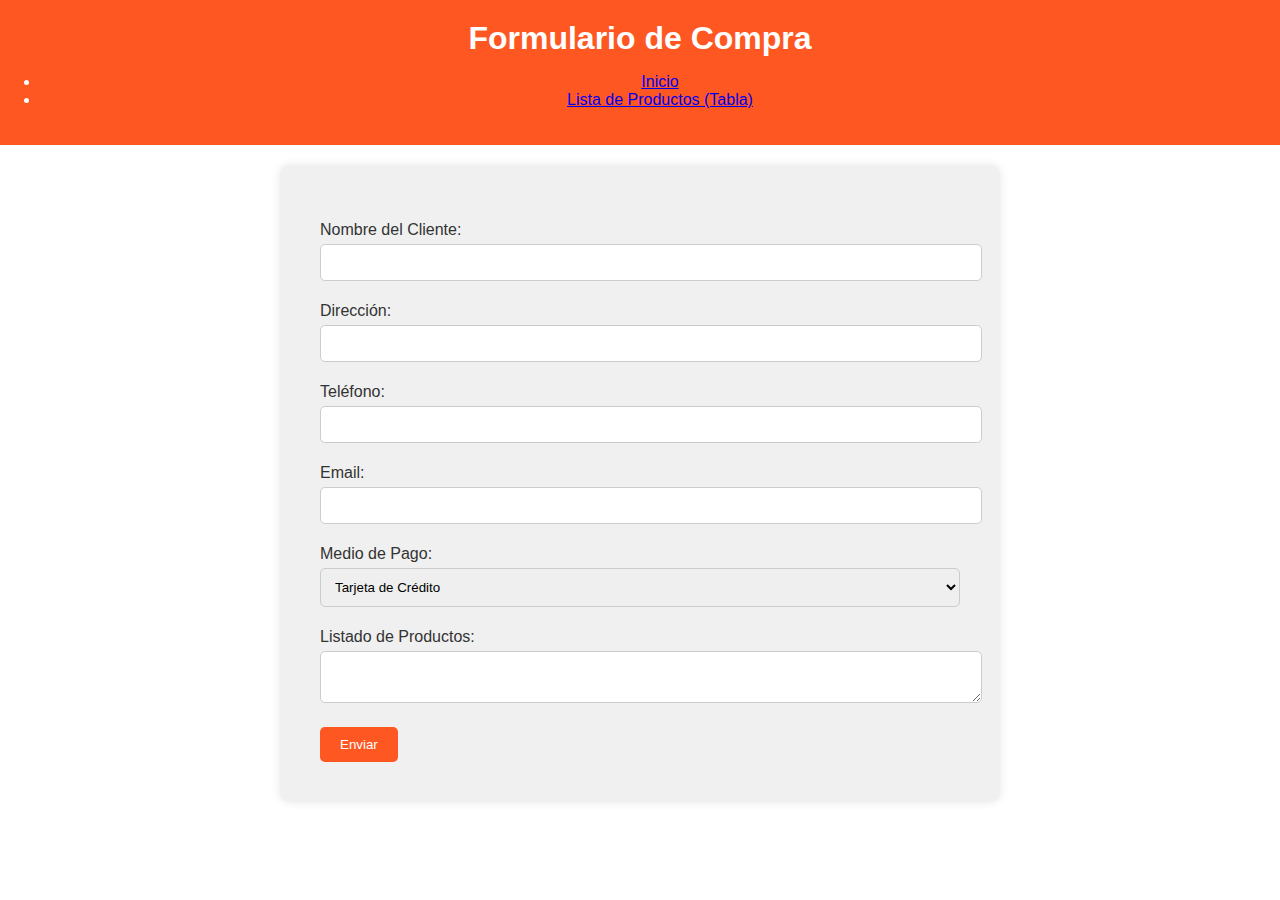
<file: Plugin-jQuery/TP1-GLDETAIL-WEB/comprar.html>
<!DOCTYPE html>
<html lang="es">
<head>
    <meta charset="UTF-8">
    <meta name="viewport" content="width=device-width, initial-scale=1.0">
    <title>Formulario de Compra</title>
    <link rel="stylesheet" href="css/compra.css">

</head>
<body>
    <header>
        <h1>Formulario de Compra</h1>
        <nav>
            <ul>
                <li><a href="index.html">Inicio</a></li>
                <li><a href="listado_tabla.html">Lista de Productos (Tabla)</a></li>
            </ul>
        </nav>
    </header>
    <main>
        <form action="confirmacion.html" method="POST">
            <p>Nombre del Cliente:<br><input type="text" name="nombre" required></p>
            <p>Dirección:<br><input type="text" name="direccion" required></p>
            <p>Teléfono:<br><input type="tel" name="telefono" required></p>
            <p>Email:<br><input type="email" name="email" required></p>
            <p>Medio de Pago:<br>
                <select name="pago" required>
                    <option value="tarjeta">Tarjeta de Crédito</option>
                    <option value="efectivo">Efectivo</option>
                    <option value="transferencia">Transferencia Bancaria</option>
                </select>
            </p>
            <p>Listado de Productos:<br>
                <textarea name="productos" required></textarea>
            </p>
            <input type="submit" value="Enviar">
        </form>
    </main>
</body>
</html>
</file>
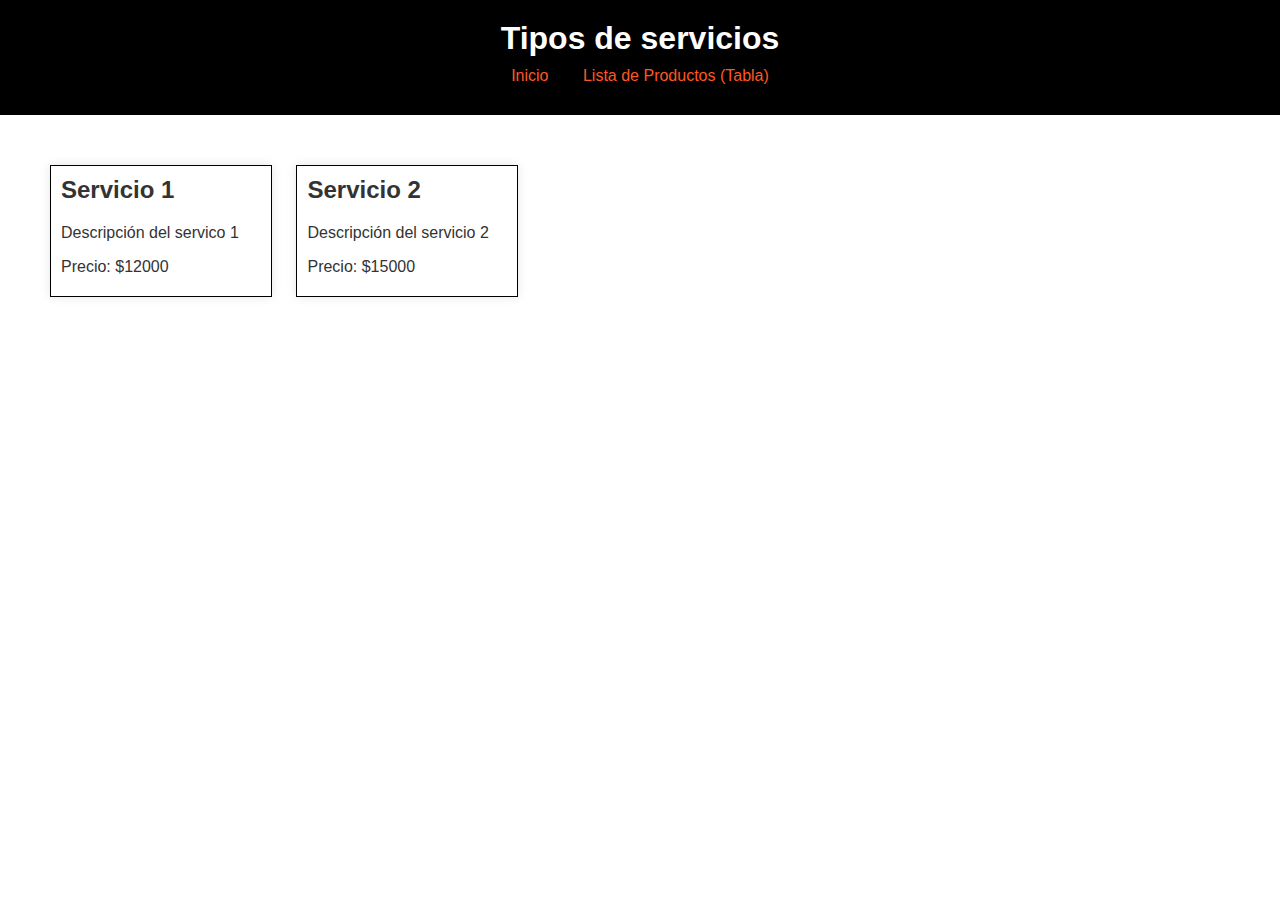
<file: Plugin-jQuery/TP1-GLDETAIL-WEB/servicios.html>
<!DOCTYPE html>
<html lang="es">
    <link rel="stylesheet" href="css/servicio.css">

<head>
    <meta charset="UTF-8">
    <meta name="viewport" content="width=device-width, initial-scale=1.0">
    <title>Tipos de servicios</title>
    <style>
        .product-box {
            border: 1px solid #000;
            padding: 10px;
            margin: 10px;
            display: inline-block;
            width: 200px;
        }
    </style>
</head>
<body>
    <header>
        <h1>Tipos de servicios</h1>
        <nav>
            <ul>
                <li><a href="index.html">Inicio</a></li>
                <li><a href="listado_tabla.html">Lista de Productos (Tabla)</a></li>
            </ul>
        </nav>
    </header>
    <main>
        <div class="product-box">
            <h2>Servicio 1</h2>
            <p>Descripción del servico 1</p>
            <p>Precio: $12000</p>
        </div>
        <div class="product-box">
            <h2>Servicio 2</h2>
            <p>Descripción del servicio 2</p>
            <p>Precio: $15000</p>
        </div>
    </main>
</body>
</html>
</file>
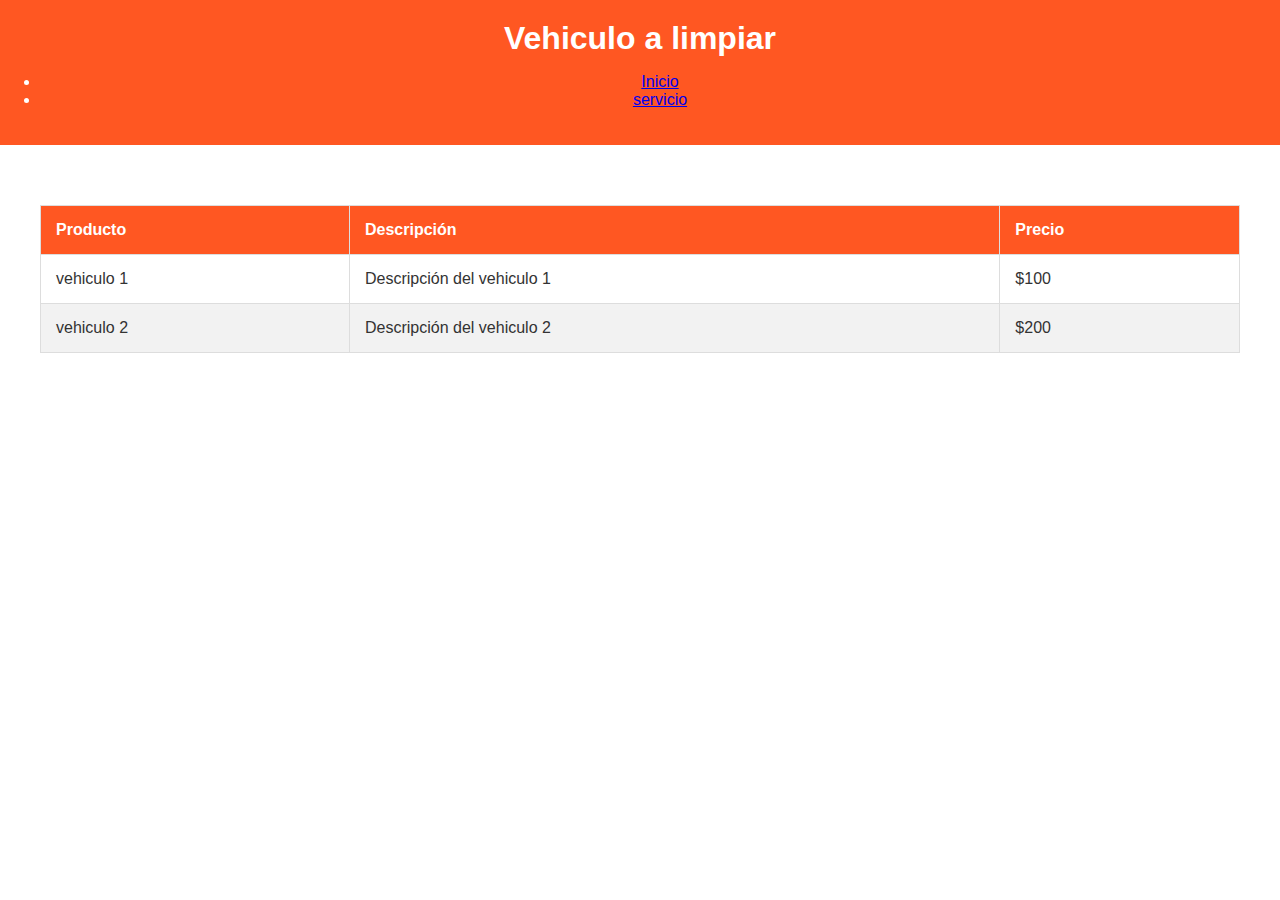
<file: Plugin-jQuery/TP1-GLDETAIL-WEB/Vehiculo.html>
<!DOCTYPE html>
<html lang="es">
<head>
    <meta charset="UTF-8">
    <meta name="viewport" content="width=device-width, initial-scale=1.0">
    <title>Lista de Productos - Tabla</title>
    <link rel="stylesheet" href="css/vehiculo.css">
</head>
<body>
    <header>
        <h1>Vehiculo a limpiar</h1>
        <nav>
            <ul>
                <li><a href="index.html">Inicio</a></li>
                <li><a href="servicios.html">servicio</a></li>
            </ul>
        </nav>
    </header>
    <main>
        <table border="1">
            <thead>
                <tr>
                    <th>Producto</th>
                    <th>Descripción</th>
                    <th>Precio</th>
                </tr>
            </thead>
            <tbody>
                <tr>
                    <td>vehiculo 1</td>
                    <td>Descripción del vehiculo 1</td>
                    <td>$100</td>
                </tr>
                <tr>
                    <td>vehiculo 2</td>
                    <td>Descripción del vehiculo 2</td>
                    <td>$200</td>
                </tr>
            </tbody>
        </table>
    </main>
</body>
</html>
</file>
<file: Plugin-jQuery/TP1-GLDETAIL-WEB/css/compra.css>
body {
    font-family: Arial, sans-serif;
    margin: 0;
    padding: 0;
    background-color: #ffffff;
    color: #333;
}
header {
    background-color: #ff5722;
    color: #ffffff;
    padding: 20px 0;
    text-align: center;
}
header h1 {
    margin: 0;
}
main {
    padding: 40px;
    background-color: #f0f0f0;
    margin: 20px auto;
    width: 50%;
    border-radius: 10px;
    box-shadow: 0px 0px 10px rgba(0, 0, 0, 0.1);
}
form p {
    margin-bottom: 15px;
}
input[type="text"], input[type="email"], input[type="tel"], textarea, select {
    width: 100%;
    padding: 10px;
    margin: 5px 0;
    border-radius: 5px;
    border: 1px solid #ccc;
}
input[type="submit"] {
    background-color: #ff5722;
    color: #ffffff;
    padding: 10px 20px;
    border: none;
    border-radius: 5px;
    cursor: pointer;
}
input[type="submit"]:hover {
    background-color: #e64a19;
}
</file>
<file: Plugin-jQuery/TP1-GLDETAIL-WEB/css/servicio.css>
body {
    font-family: Arial, sans-serif;
    margin: 0;
    padding: 0;
    background-color: #ffffff;
    color: #333;
}
header {
    background-color: #000000;
    color: #ffffff;
    padding: 20px 0;
    text-align: center;
}
header h1 {
    margin: 0;
}
nav ul {
    list-style-type: none;
    padding: 0;
    margin: 10px 0;
}
nav ul li {
    display: inline;
    margin: 0 15px;
}
nav ul li a {
    color: #ff5722;
    text-decoration: none;
}
main {
    padding: 40px;
}
.product-box {
    border: 1px solid #ddd;
    padding: 20px;
    margin: 10px;
    background-color: white;
    display: inline-block;
    width: calc(33.333% - 40px);
    vertical-align: top;
    box-shadow: 0px 0px 10px rgba(0, 0, 0, 0.1);
}
.product-box h2 {
    margin-top: 0;
}
.product-box p {
    margin-bottom: 10px;
}
@media (max-width: 768px) {
    .product-box {
        width: calc(50% - 40px);
    }
}
@media (max-width: 480px) {
    .product-box {
        width: 100%;
    }
}
</file>
<file: Plugin-jQuery/TP1-GLDETAIL-WEB/css/vehiculo.css>
body {
    font-family: Arial, sans-serif;
    margin: 0;
    padding: 0;
    background-color: #ffffff;
    color: #333;
}
header {
    background-color: #ff5722;
    color: #ffffff;
    padding: 20px 0;
    text-align: center;
}
header h1 {
    margin: 0;
}
main {
    padding: 40px;
}
table {
    width: 100%;
    border-collapse: collapse;
    background-color: white;
    margin: 20px 0;
    border: 1px solid #ddd;
}
th, td {
    padding: 15px;
    text-align: left;
}
th {
    background-color: #ff5722;
    color: white;
}
tbody tr:nth-child(even) {
    background-color: #f2f2f2;
}
</file>
